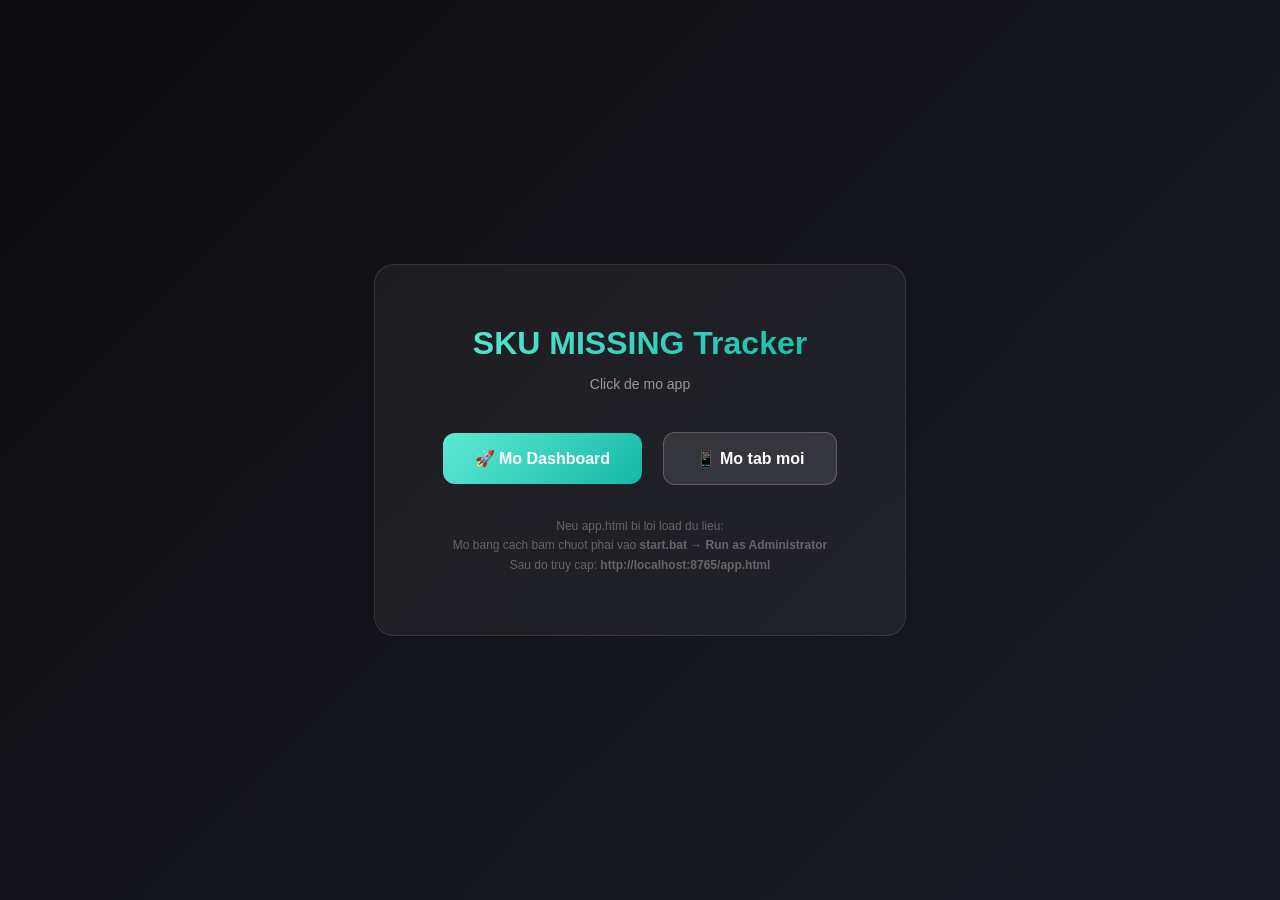
<file: OPEN-ME.html>
<!DOCTYPE html>
<html>
<head>
<meta charset="UTF-8">
<title>SKU Tracker Launcher</title>
<style>
body{font-family:'Inter',sans-serif;background:linear-gradient(135deg,#0d0d10,#1a1a25);color:white;min-height:100vh;display:flex;align-items:center;justify-content:center;margin:0}
.box{text-align:center;background:rgba(255,255,255,.05);padding:60px;border-radius:20px;border:1px solid rgba(255,255,255,.1);max-width:500px}
h1{font-size:32px;margin:0 0 12px;background:linear-gradient(135deg,#5eead4,#14b8a6);-webkit-background-clip:text;-webkit-text-fill-color:transparent}
p{color:#999;font-size:14px;margin-bottom:32px}
.btn{display:inline-block;padding:16px 32px;background:linear-gradient(135deg,#5eead4,#14b8a6);color:white;text-decoration:none;border-radius:12px;font-weight:700;font-size:16px;margin:8px;transition:transform .2s}
.btn:hover{transform:translateY(-2px)}
.btn.alt{background:rgba(255,255,255,.1);border:1px solid rgba(255,255,255,.2)}
.note{margin-top:24px;font-size:12px;color:#666;line-height:1.6}
</style>
</head>
<body>
<div class="box">
<h1>SKU MISSING Tracker</h1>
<p>Click de mo app</p>
<a class="btn" href="app.html">🚀 Mo Dashboard</a>
<a class="btn alt" href="app.html" target="_blank">📱 Mo tab moi</a>
<div class="note">
Neu app.html bi loi load du lieu:<br>
Mo bang cach bam chuot phai vao <b>start.bat</b> → <b>Run as Administrator</b><br>
Sau do truy cap: <b>http://localhost:8765/app.html</b>
</div>
</div>
</body>
</html>
</file>
